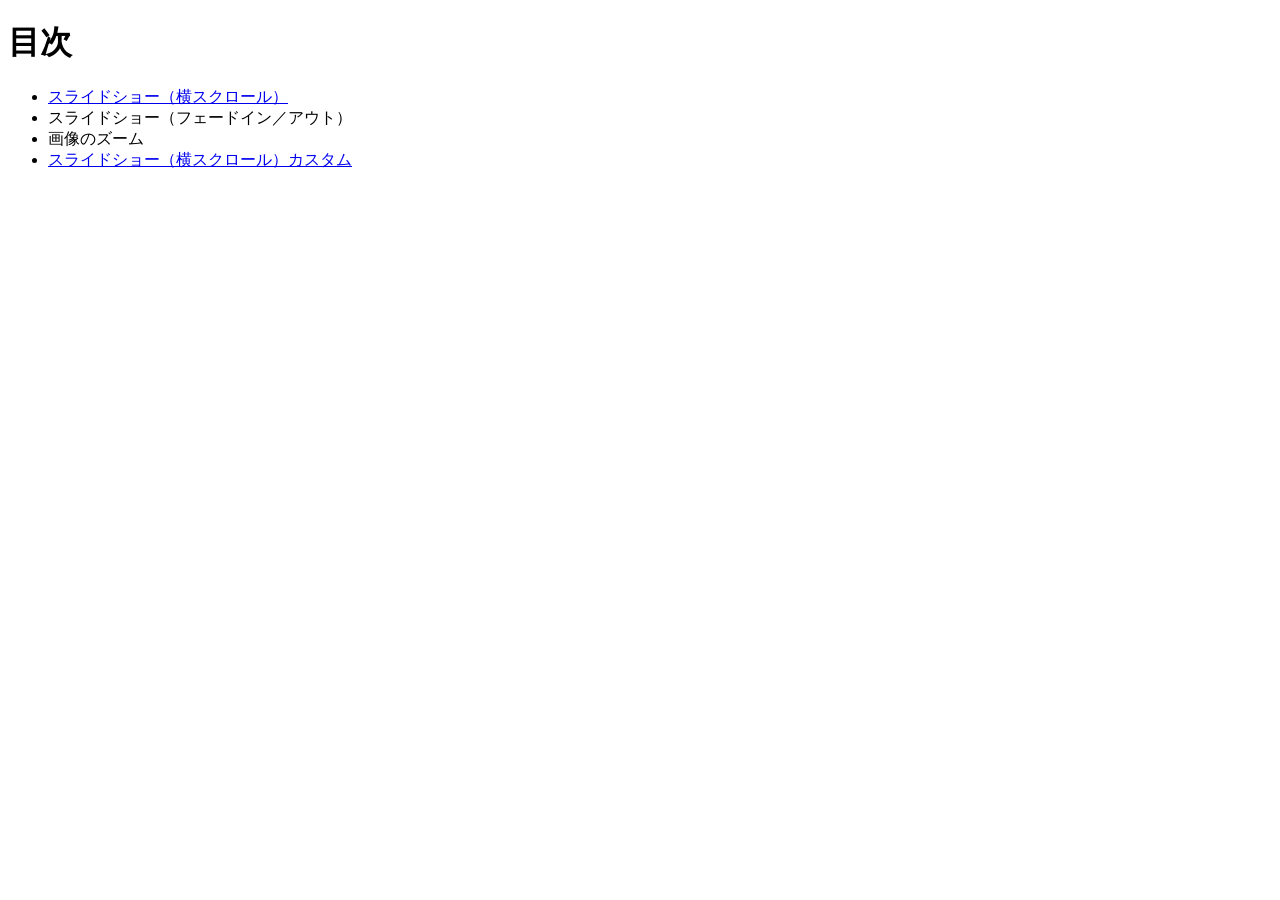
<file: index.html>
<!DOCTYPE html>
<html lang="">
<head>
  <meta charset="UTF-8">
  <title>20261015-js</title>
</head>
<body>
  <h1>目次</h1>

  <ul>
    <li><a href="slideshow-scroll/index.html">スライドショー（横スクロール）</a></li>
    <li><a href="slide showfade/index.html"></a>スライドショー（フェードイン／アウト）</li>
    <li><a href="image zoom/index.html"></a>画像のズーム</li>
     <li><a href="custom/index.html">スライドショー（横スクロール）カスタム</a></li>
  </ul>
</body>
</html>
</file>
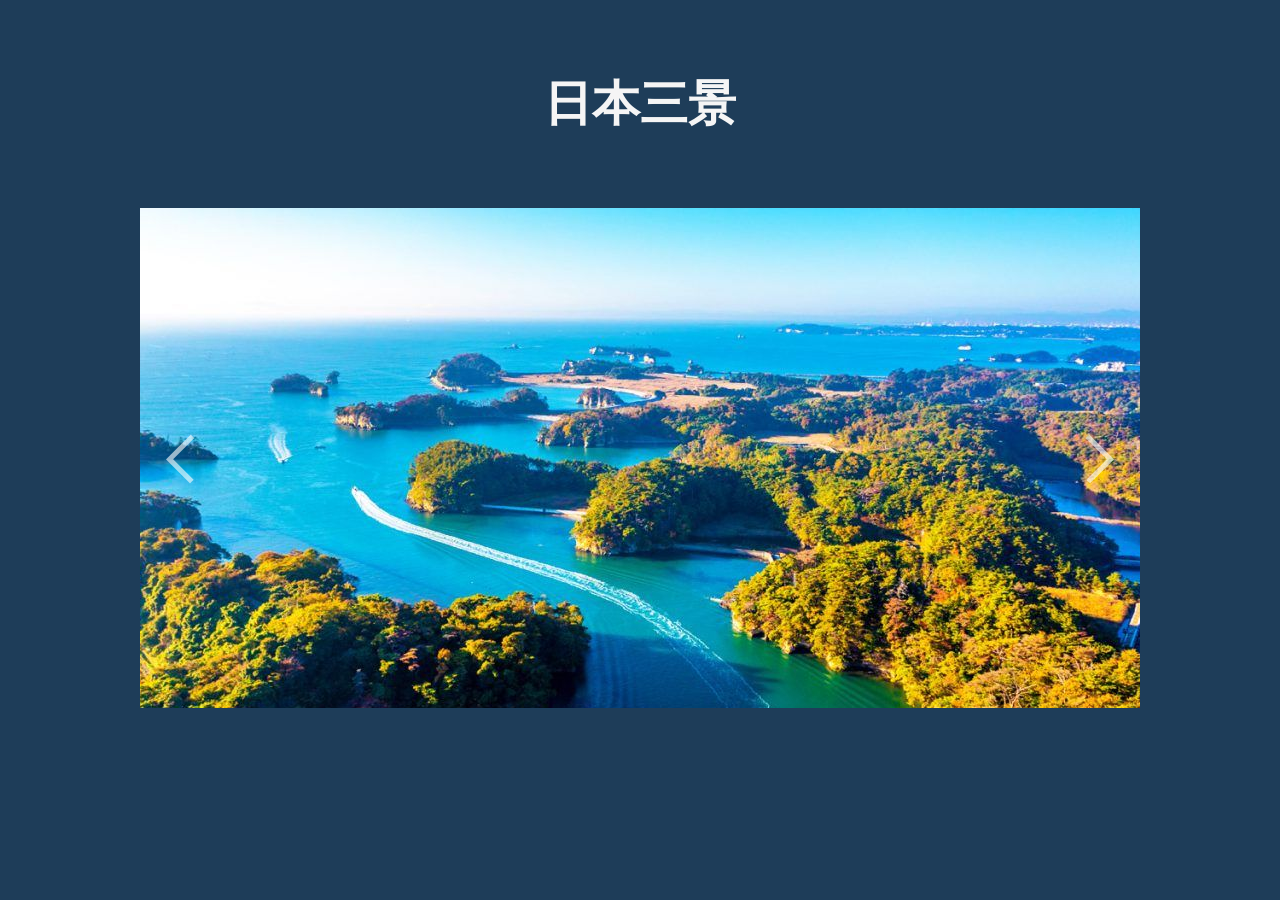
<file: custom/index.html>
<!DOCTYPE html>
<html lang="">
<head>
  <meta charset="UTF-8">
  <title>日本三景</title>
  <link rel="stylesheet" href="style.css">
</head>
<body>
  <div id="wrapper">
    <header>
      <h1>日本三景</h1>
    </header>

    <div id="slide">
      <ul>
        <li><img src="img/img1.jpg" alt="img1"></li>
        <li><img src="img/img2.jpg" alt="img2"></li>
        <li><img src="img/img3.jpg" alt="img3"></li>
      </ul>

      <button id="prevBtn">
        <img src="img/prev.png" alt="Prev">
      </button>
      <button id="nextBtn">
        <img src="img/next.png" alt="Next">
      </button>
    </div>
  </div>

  <script src="https://code.jquery.com/jquery-3.7.1.min.js" integrity="sha256-/JqT3SQfawRcv/BIHPThkBvs0OEvtFFmqPF/lYI/Cxo=" crossorigin="anonymous"></script>

  <script src="script.js"></script>
</body>
</html>
</file>
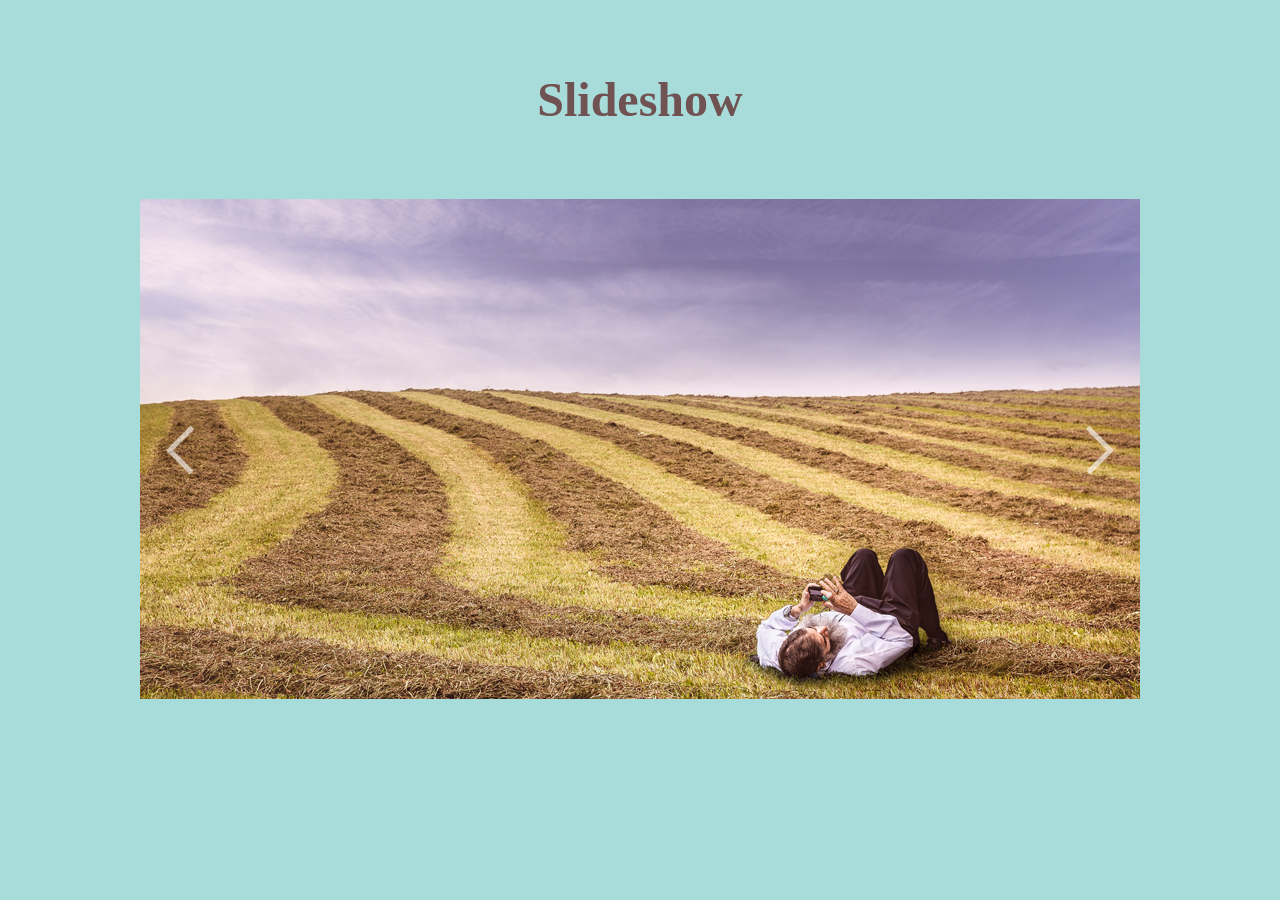
<file: slideshow-scroll/index.html>
<!DOCTYPE html>
<html lang="">
<head>
  <meta charset="UTF-8">
  <title>スライドショー（横スクロール）</title>
  <link rel="stylesheet" href="style.css">
</head>
<body>
  <div id="wrapper">
    <header>
      <h1>Slideshow</h1>
    </header>

    <div id="slide">
      <ul>
        <li><img src="img/img1.jpg" alt="img1"></li>
        <li><img src="img/img2.jpg" alt="img2"></li>
        <li><img src="img/img3.jpg" alt="img3"></li>
      </ul>

      <button id="prevBtn">
        <img src="img/prev.png" alt="Prev">
      </button>
      <button id="nextBtn">
        <img src="img/next.png" alt="Next">
      </button>
    </div>
  </div>

  <script src="https://code.jquery.com/jquery-3.7.1.min.js" integrity="sha256-/JqT3SQfawRcv/BIHPThkBvs0OEvtFFmqPF/lYI/Cxo=" crossorigin="anonymous"></script>

  <script src="script.js"></script>
</body>
</html>
</file>
<file: custom/style.css>
@charset "UTF-8";

body {
  background: #1e3d59; 
  color: #f5f5f5;      
}

#wrapper {
  width: 1000px;
  margin: 0 auto;
}

header h1 {
  font-size: 3em;
  text-align: center;
  padding: 40px 25px;
}

#slide {
  position: relative;
  overflow: hidden;
  height: 500px;
}

#slide ul {
  position: absolute;
  width: 3000px;
  margin: 0;
  padding: 0;
}

#slide li {
  float: left;
  width: 1000px;
  list-style: none;
}

button {
  opacity: 0.6;
  transition: opacity .2s;
  border: none;
  background: none;
  cursor: pointer;
}
button:focus {
  outline: none;
}
button:hover {
  opacity: 1;
}


#prevBtn,
#nextBtn {
  position: absolute;
  top: 225px;
}

#prevBtn {
  left: 20px;
}

#nextBtn {
  right: 20px;
}
</file>
<file: slideshow-scroll/style.css>
@charset "UTF-8";

body {
  background: #a8dcdb;
  color: #715252;
}

#wrapper {
  width: 1000px;
  margin: 0 auto;
}

header h1 {
  font-size: 3em;
  text-align: center;
  padding: 40px 25px;
}

#slide {
  position: relative;
  overflow: hidden;
  height: 500px;
}

#slide ul {
  position: absolute;
  width: 3000px;
  margin: 0;
  padding: 0;
}

#slide li {
  float: left;
  width: 1000px;
  list-style: none;
}

button {
  opacity: 0.6;
  transition: opacity .2s;
  border: none;
  background: none;
  cursor: pointer;
}
button:focus {
  outline: none;
}
button:hover {
  opacity: 1;
}


#prevBtn,
#nextBtn {
  position: absolute;
  top: 225px;
}

#prevBtn {
  left: 20px;
}

#nextBtn {
  right: 20px;
}
</file>
